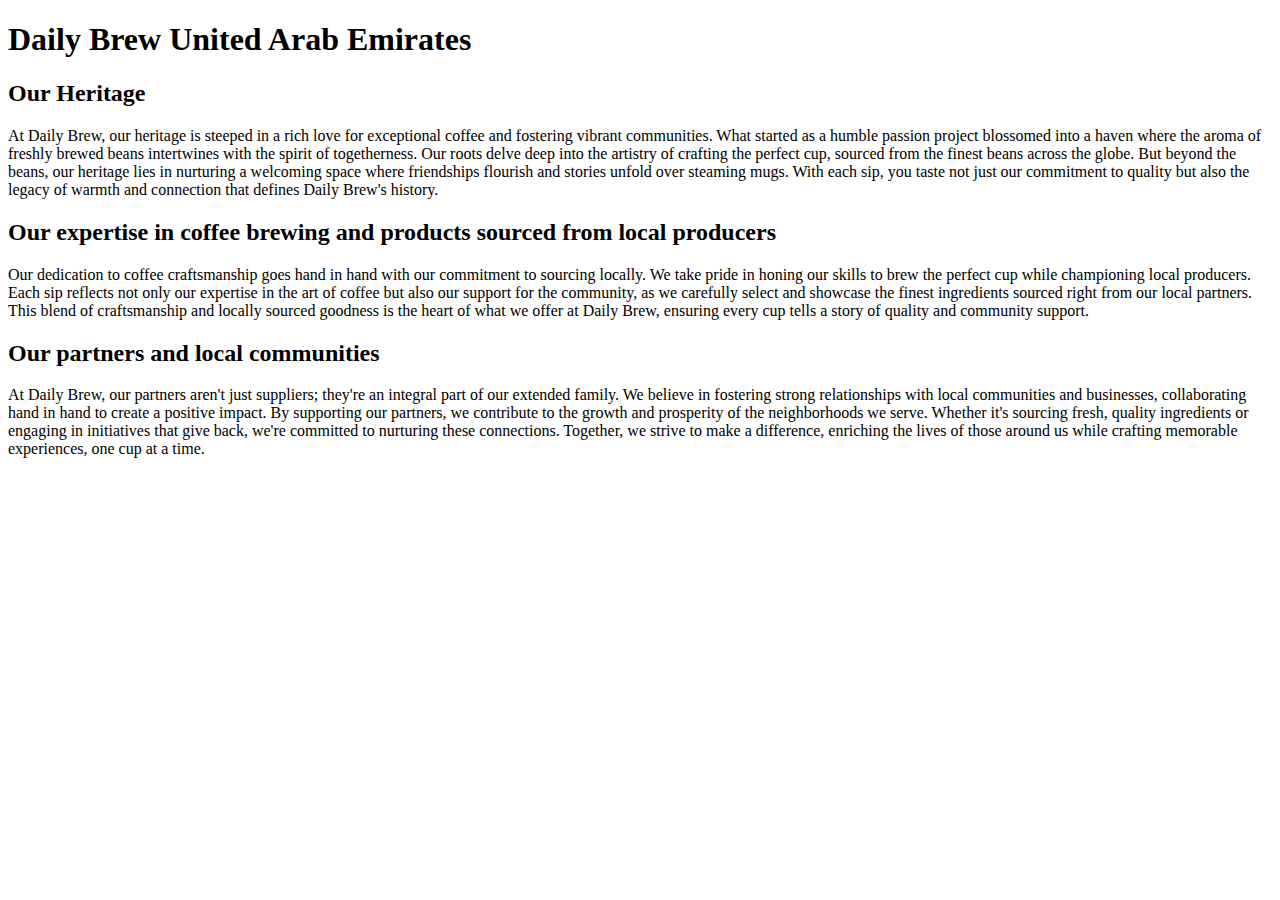
<file: WEB DEV/dailybrewuae.html>
<!DOCTYPE html>
<html lang="en">
<head>
    <meta charset="UTF-8">
    <meta name="viewport" content="width=device-width, initial-scale=1.0">
    <title>Document</title>
</head>
<body>
    <!--Img of old cafe like sb in al seef-->
    <h1>Daily Brew United Arab Emirates</h1>

    <h2>Our Heritage</h2>
    <p>At Daily Brew, our heritage is steeped in a rich love for exceptional coffee and fostering
        vibrant communities. What started as a humble passion project blossomed into a haven where
        the aroma of freshly brewed beans intertwines with the spirit of togetherness. Our roots 
        delve deep into the artistry of crafting the perfect cup, sourced from the finest beans
        across the globe. But beyond the beans, our heritage lies in nurturing a welcoming space 
        where friendships flourish and stories unfold over steaming mugs. With each sip, you taste
        not just our commitment to quality but also the legacy of warmth and connection that
        defines Daily Brew's history.</p>

    <!--img of coffee-->
    <h2>Our expertise in coffee brewing and products sourced from local producers</h2>
    <p>Our dedication to coffee craftsmanship goes hand in hand with our commitment to sourcing 
        locally. We take pride in honing our skills to brew the perfect cup while championing local
        producers. Each sip reflects not only our expertise in the art of coffee but also our support
        for the community, as we carefully select and showcase the finest ingredients sourced right
        from our local partners. This blend of craftsmanship and locally sourced goodness is the 
        heart of what we offer at Daily Brew, ensuring every cup tells a story of quality and community
        support.</p>

    <h2>Our partners and local communities</h2>
    <p>At Daily Brew, our partners aren't just suppliers; they're an integral part of our extended 
        family. We believe in fostering strong relationships with local communities and businesses,
        collaborating hand in hand to create a positive impact. By supporting our partners, we contribute
        to the growth and prosperity of the neighborhoods we serve. Whether it's sourcing fresh, quality
        ingredients or engaging in initiatives that give back, we're committed to nurturing these
        connections. Together, we strive to make a difference, enriching the lives of those around us
        while crafting memorable experiences, one cup at a time.</p>
</body>
</html>
</file>
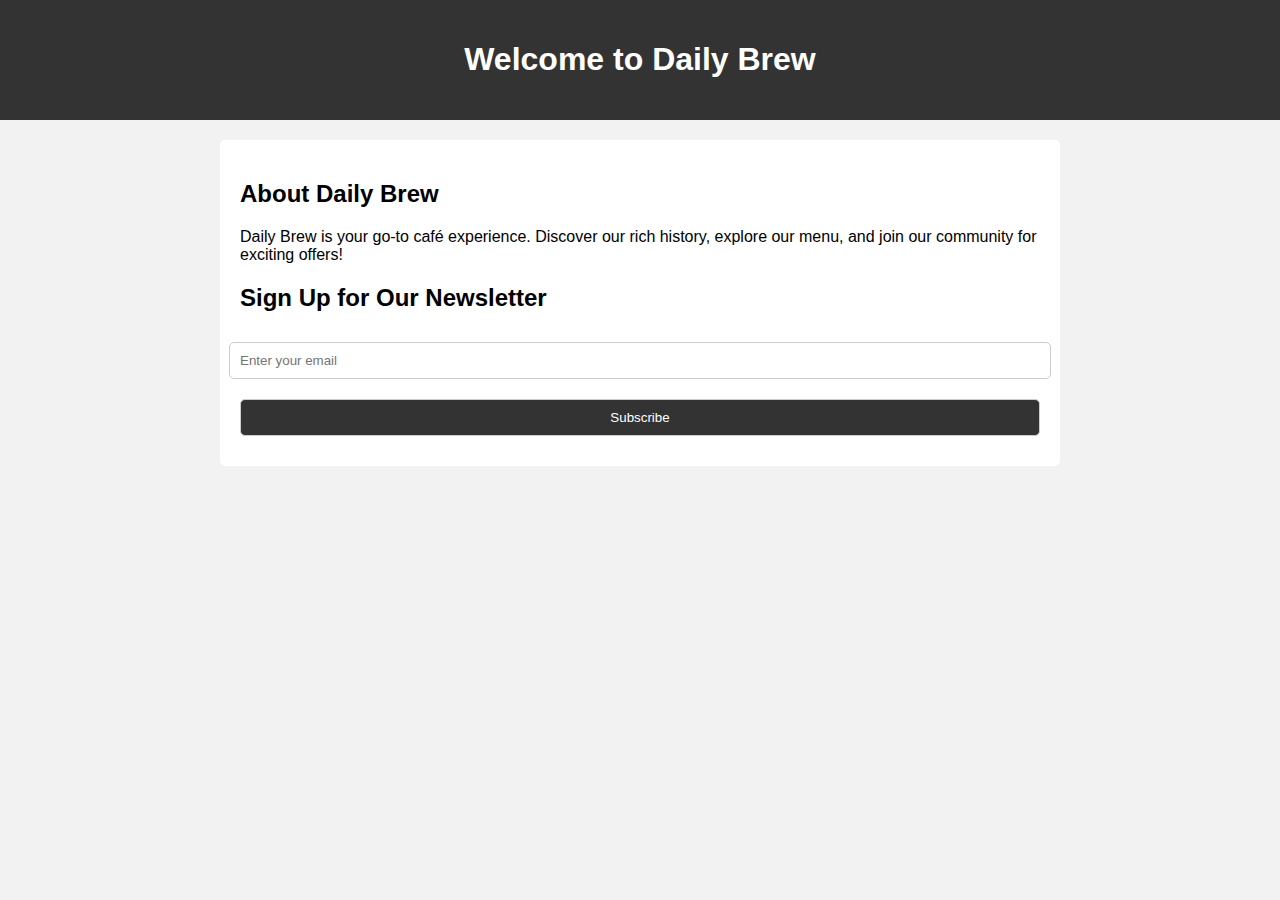
<file: WEB DEV/signup.html>
<!DOCTYPE html>
<html lang="en">
<head>
  <meta charset="UTF-8">
  <title>Daily Brew</title>
  <style>
    /* Basic CSS for styling */
    body {
      font-family: Arial, sans-serif;
      margin: 0;
      padding: 0;
      background-color: #f2f2f2;
    }
    header {
      background-color: #333;
      color: #fff;
      padding: 20px;
      text-align: center;
    }
    .container {
      max-width: 800px;
      margin: 20px auto;
      padding: 20px;
      background-color: #fff;
      border-radius: 5px;
    }
    form {
      display: flex;
      justify-content: center;
      align-items: center;
      flex-direction: column;
    }
    input[type="email"], input[type="submit"] {
      width: 100%;
      margin: 10px 0;
      padding: 10px;
      border-radius: 5px;
      border: 1px solid #ccc;
    }
    input[type="submit"] {
      background-color: #333;
      color: #fff;
      cursor: pointer;
    }
  </style>
</head>
<body>
  <header>
    <h1>Welcome to Daily Brew</h1>
  </header>
  <div class="container">
    <h2>About Daily Brew</h2>
    <p>Daily Brew is your go-to café experience. Discover our rich history, explore our menu, and join our community for exciting offers!</p>
    <h2>Sign Up for Our Newsletter</h2>
    <form action="#">
      <input type="email" placeholder="Enter your email">
      <input type="submit" value="Subscribe">
    </form>
  </div>
</body>
</html>
</file>
